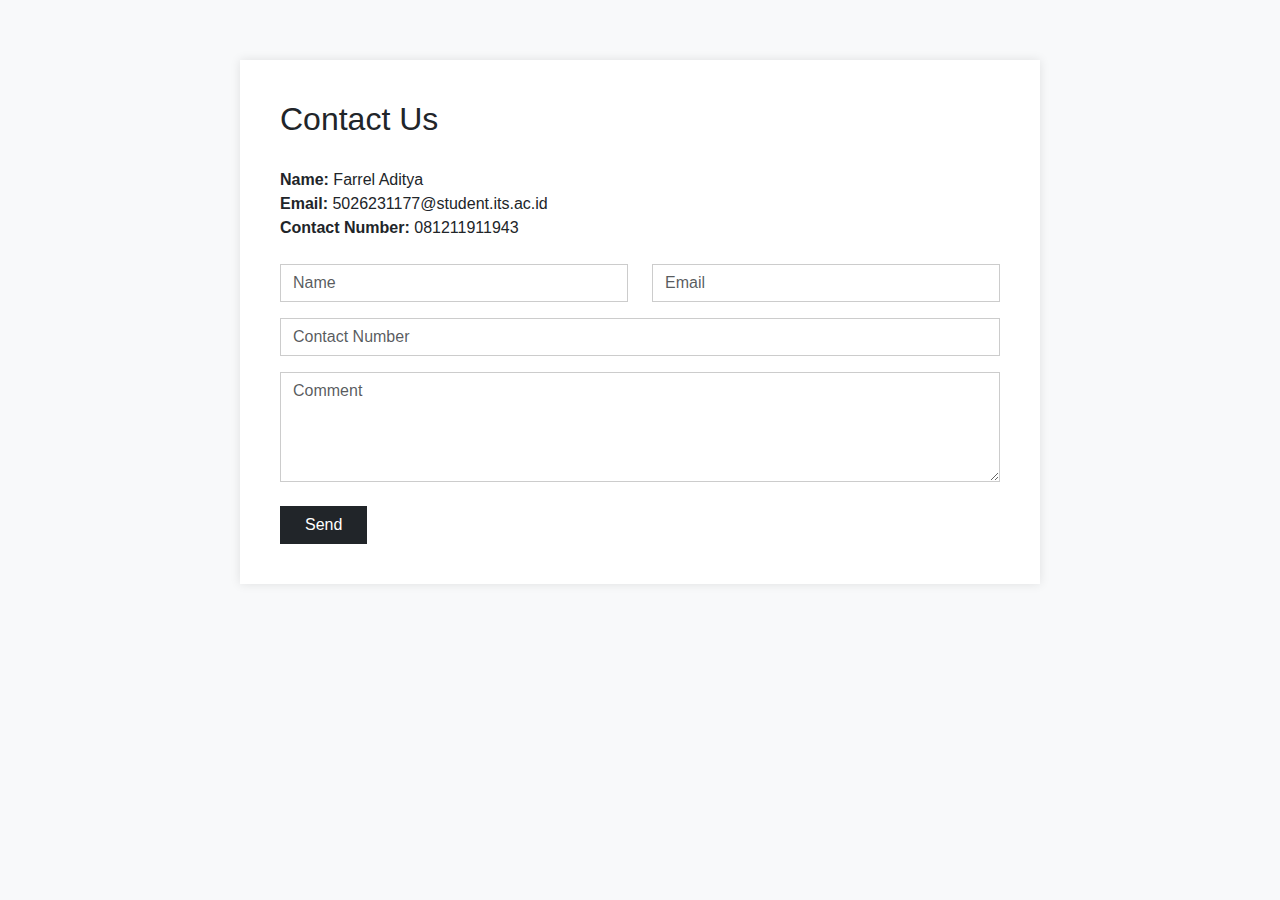
<file: contactform.html>
<!DOCTYPE html>
<html lang="en">
<head>
  <meta charset="UTF-8">
  <meta name="viewport" content="width=device-width, initial-scale=1">
  <title>Contact Us</title>
  <link href="https://cdn.jsdelivr.net/npm/bootstrap@5.3.3/dist/css/bootstrap.min.css" rel="stylesheet">
  <style>
    body {
      background-color: #f8f9fa;
      font-family: 'Segoe UI', sans-serif;
    }

    .contact-container {
      max-width: 800px;
      margin: 60px auto;
      background: #fff;
      padding: 40px;
      box-shadow: 0 0 10px rgba(0,0,0,0.1);
    }

    .form-control {
      border-radius: 0;
      border-color: #ccc;
    }

    .btn-dark {
      border-radius: 0;
    }

    h2 {
      font-weight: 400;
      margin-bottom: 30px;
    }
  </style>
</head>
<body>

  <div class="contact-container">
    <h2>Contact Us</h2>

    <div class="mb-4">
        <p class="m-0"><strong>Name:</strong> Farrel Aditya</p>
        <p class="m-0"><strong>Email:</strong> 5026231177@student.its.ac.id</p>
        <p class="m-0"><strong>Contact Number:</strong> 081211911943</p>
      </div>
      
    <form id="contactForm">
      <div class="row mb-3">
        <div class="col-md-6">
          <input type="text" class="form-control" placeholder="Name" required>
        </div>
        <div class="col-md-6">
          <input type="email" class="form-control" placeholder="Email" required>
        </div>
      </div>
      <div class="mb-3">
        <input type="tel" class="form-control" placeholder="Contact Number" required>
      </div>
      <div class="mb-4">
        <textarea class="form-control" rows="4" placeholder="Comment" required></textarea>
      </div>
      <button type="submit" class="btn btn-dark px-4">Send</button>
    </form>
  </div>

  <script src="https://cdn.jsdelivr.net/npm/bootstrap@5.3.3/dist/js/bootstrap.bundle.min.js"></script>
  <script>
    document.getElementById("contactForm").addEventListener("submit", function(event) {
      event.preventDefault(); // Mencegah reload halaman
      alert("Form telah berhasil disubmit!");
      this.reset(); // Reset isi form setelah submit
    });
  </script>
</body>
</html>
</file>
